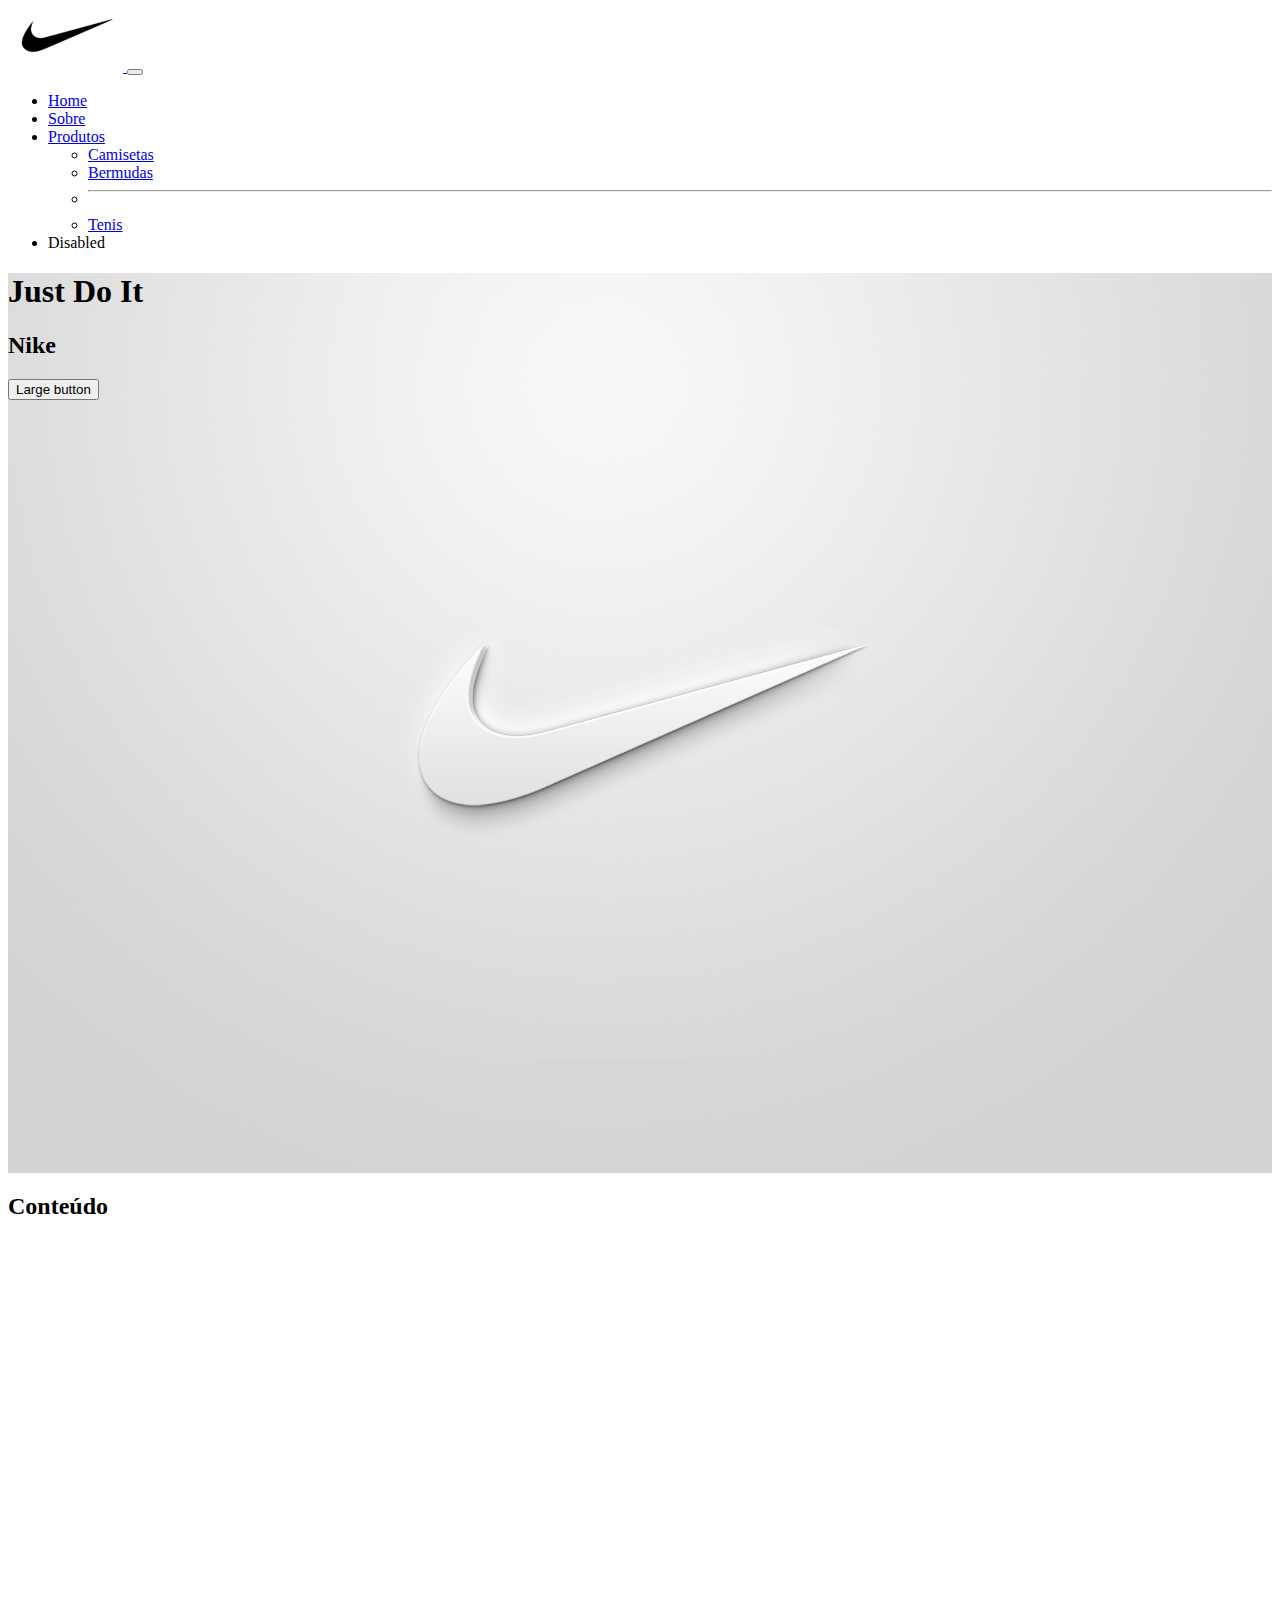
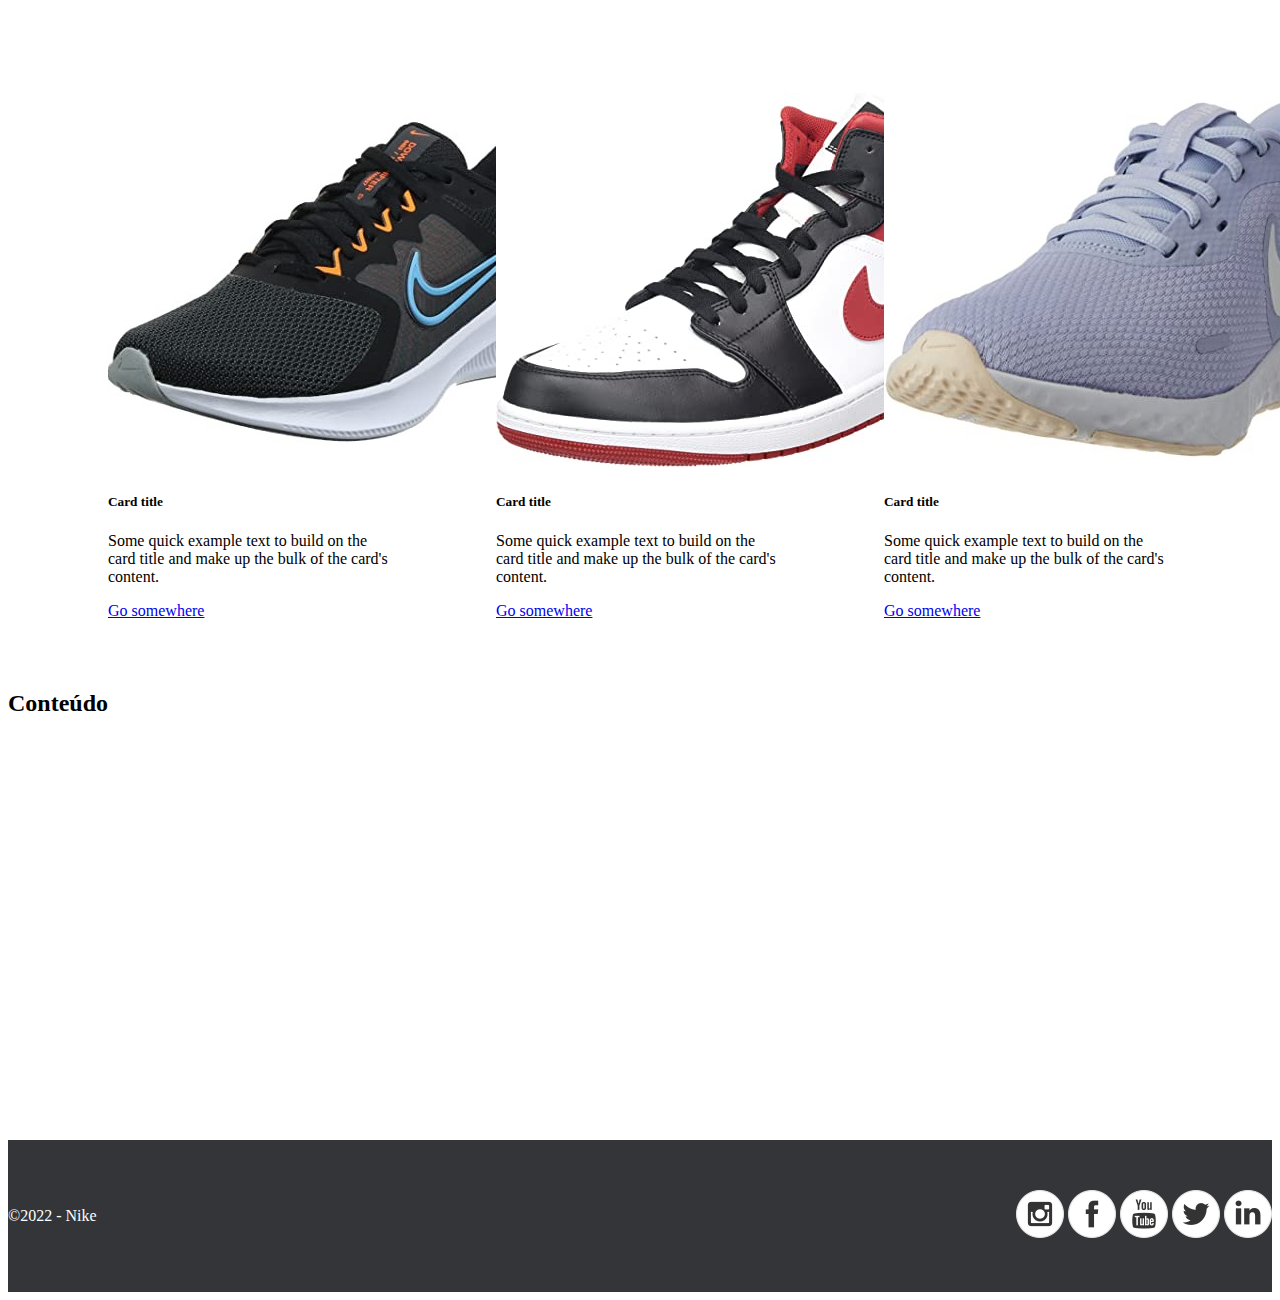
<file: index.html>
<!DOCTYPE html>
<html lang="pt-br">

<head>
  <meta charset="UTF-8">
  <meta http-equiv="X-UA-Compatible" content="IE=edge">
  <meta name="viewport" content="width=device-width, initial-scale=1.0">
  <title>Nike</title>
  <meta name="description" content="Descrição do site máximo de 150 caracteres">
  <!-- CSS only -->
  <link href="https://cdn.jsdelivr.net/npm/bootstrap@5.2.1/dist/css/bootstrap.min.css" rel="stylesheet"
    integrity="sha384-iYQeCzEYFbKjA/T2uDLTpkwGzCiq6soy8tYaI1GyVh/UjpbCx/TYkiZhlZB6+fzT" crossorigin="anonymous">
  <!-- CSS Customizado -->
  <link rel="stylesheet" href="style.css">
  <!-- Favicon -->
  <link rel="icon" href="img/nike.png">
</head>

<body>
  <!-- Cabeçalho + menu -->
  <nav class="navbar navbar-expand-lg bg-light">
    <div class="container">
      <!--a class="navbar-brand" href="#">Nike</a-->

      <a class="navbar-brand" href="index.html">
        <img src="img/nike.png" alt="nike">
      </a>

      <button class="navbar-toggler" type="button" data-bs-toggle="collapse" data-bs-target="#navbarSupportedContent"
        aria-controls="navbarSupportedContent" aria-expanded="false" aria-label="Toggle navigation">
        <span class="navbar-toggler-icon"></span>
      </button>
      <div class="collapse navbar-collapse" id="navbarSupportedContent">
        <ul class="navbar-nav me-auto mb-2 mb-lg-0">
          <li class="nav-item">
            <a class="nav-link active" aria-current="page" href="index.html">Home</a>
          </li>
          <li class="nav-item">
            <a class="nav-link" href="sobre.html">Sobre</a>
          </li>
          <li class="nav-item dropdown">
            <a class="nav-link dropdown-toggle" href="#" role="button" data-bs-toggle="dropdown" aria-expanded="false">
              Produtos
            </a>
            <ul class="dropdown-menu">
              <li><a class="dropdown-item" href="#">Camisetas</a></li>
              <li><a class="dropdown-item" href="#">Bermudas</a></li>
              <li>
                <hr class="dropdown-divider">
              </li>
              <li>
                <a class="dropdown-item" href="#">Tenis</a>
              </li>
            </ul>
          </li>
          <li class="nav-item">
            <a class="nav-link disabled">Disabled</a>
          </li>
        </ul>
        <!--form class="d-flex" role="search">
            <input
              class="form-control me-2"
              type="search"
              placeholder="Search"
              aria-label="Search"
            />
            <button class="btn btn-outline-success" type="submit">
              Search
            </button>
          </form-->
      </div>
    </div>
  </nav>

  <main class="container-fluid d-flex flex-column justify-content-center align-items-center">
    <h1>Just Do It</h1>
    <h2>Nike</h2>
    <button type="button" class="btn btn-primary btn-lg">Large button</button>
    <!-- Banner estilo carrossel-->
    <!--
      <div id="carouselExampleCaptions" class="carousel slide" data-bs-ride="carousel">
        <div class="carousel-indicators">
          <button type="button" data-bs-target="#carouselExampleCaptions" data-bs-slide-to="0" class="active" aria-current="true" aria-label="Slide 1"></button>
          <button type="button" data-bs-target="#carouselExampleCaptions" data-bs-slide-to="1" aria-label="Slide 2"></button>
          <button type="button" data-bs-target="#carouselExampleCaptions" data-bs-slide-to="2" aria-label="Slide 3"></button>
        </div>
        <div class="carousel-inner">
          <div class="carousel-item active">
            <img src="img/bg1.jpg" class="d-block w-100" alt="personal trainer">
            <div class="carousel-caption d-none d-md-block">
              <h5>First slide label</h5>
              <p>Some representative placeholder content for the first slide.</p>
            </div>
          </div>
          <div class="carousel-item">
            <img src="img/bg2.jpg" class="d-block w-100" alt="academia">
            <div class="carousel-caption d-none d-md-block">
              <h5>Second slide label</h5>
              <p>Some representative placeholder content for the second slide.</p>
            </div>
          </div>
          <div class="carousel-item">
            <img src="img/bg3.jpg" class="d-block w-100" alt="atleta">
            <div class="carousel-caption d-none d-md-block">
              <h5>Third slide label</h5>
              <p>Some representative placeholder content for the third slide.</p>
            </div>
          </div>
        </div>
        <button class="carousel-control-prev" type="button" data-bs-target="#carouselExampleCaptions" data-bs-slide="prev">
          <span class="carousel-control-prev-icon" aria-hidden="true"></span>
          <span class="visually-hidden">Previous</span>
        </button>
        <button class="carousel-control-next" type="button" data-bs-target="#carouselExampleCaptions" data-bs-slide="next">
          <span class="carousel-control-next-icon" aria-hidden="true"></span>
          <span class="visually-hidden">Next</span>
        </button>
      </div>
      fim do carrossel de imagens -->

    <!-- Background video
      <div class="video-background-holder">
        <div class="video-background-overlay"></div>
        <video
          playsinline="playsinline"
          autoplay="autoplay"
          muted="muted"
          loop="loop"
        >
          <source
            src="video/pexels-cottonbro-5310847.mp4"
            type="video/mp4"
          />
        </video>
        <div class="video-background-content container h-100">
          <div class="d-flex h-100 text-center align-items-center">
            <div class="w-100 text-white">
              <h1 class="display-4">Bootstrap video background</h1>
              <p class="lead mb-0">With HTML5 Video and Bootstrap</p>
              <p class="lead">
                Snippet by
                <a href="https://bootstrapious.com/snippets" class="text-white">
                  <u>Bootstrapious</u></a
                >
              </p>
            </div>
          </div>
        </div>
      </div>
      End Background video -->

  </main>

  <section class="conteudo container-fluid">
    <h2>Conteúdo</h2>
  </section>

  <!-- Cartões destaque (conteúdo dinâmico)-->
  <section class="destaque container flexDestaque">
    <div class="card" style="width: 18rem;">
      <img src="img/downshifter.jpg" class="card-img-top" alt="nike downshifter">
      <div class="card-body">
        <h5 class="card-title">Card title</h5>
        <p class="card-text">Some quick example text to build on the card title and make up the bulk of the card's
          content.</p>
        <a href="#" class="btn btn-primary">Go somewhere</a>
      </div>
    </div>
    <div class="card" style="width: 18rem;">
      <img src="img/jordam.jpg" class="card-img-top" alt="nike jordam">
      <div class="card-body">
        <h5 class="card-title">Card title</h5>
        <p class="card-text">Some quick example text to build on the card title and make up the bulk of the card's
          content.</p>
        <a href="#" class="btn btn-primary">Go somewhere</a>
      </div>
    </div>
    <div class="card" style="width: 18rem;">
      <img src="img/revolution.jpg" class="card-img-top" alt="nike revolution">
      <div class="card-body">
        <h5 class="card-title">Card title</h5>
        <p class="card-text">Some quick example text to build on the card title and make up the bulk of the card's
          content.</p>
        <a href="#" class="btn btn-primary">Go somewhere</a>
        
      </div>
    </div>
  </section>

  <section class="conteudo container-fluid">
    <h2>Conteúdo</h2>
  </section>

  <footer class="container-fluid">
    <div class="container flexFooter">
      <div>
        <p>&#169;2022 - Nike</p>
      </div>

      <div id="social">
        <a href="https://www.instagram.com/nike/" target="_blank"><img src="img/instagram.png" alt="instagram"></a>
        <a href="#"><img src="img/facebook.png" alt="facebook"></a>
        <a href="#"><img src="img/youtube.png" alt="youtube"></a>
        <a href="#"><img src="img/twitter.png" alt="twitter"></a>
        <a href="#"><img src="img/linkedin.png" alt="linkedin"></a>
      </div>
    </div>
  </footer>

  <!-- JavaScript Bundle with Popper -->
  <script src="https://cdn.jsdelivr.net/npm/bootstrap@5.2.1/dist/js/bootstrap.bundle.min.js"
    integrity="sha384-u1OknCvxWvY5kfmNBILK2hRnQC3Pr17a+RTT6rIHI7NnikvbZlHgTPOOmMi466C8"
    crossorigin="anonymous"></script>
</body>

</html>
</file>
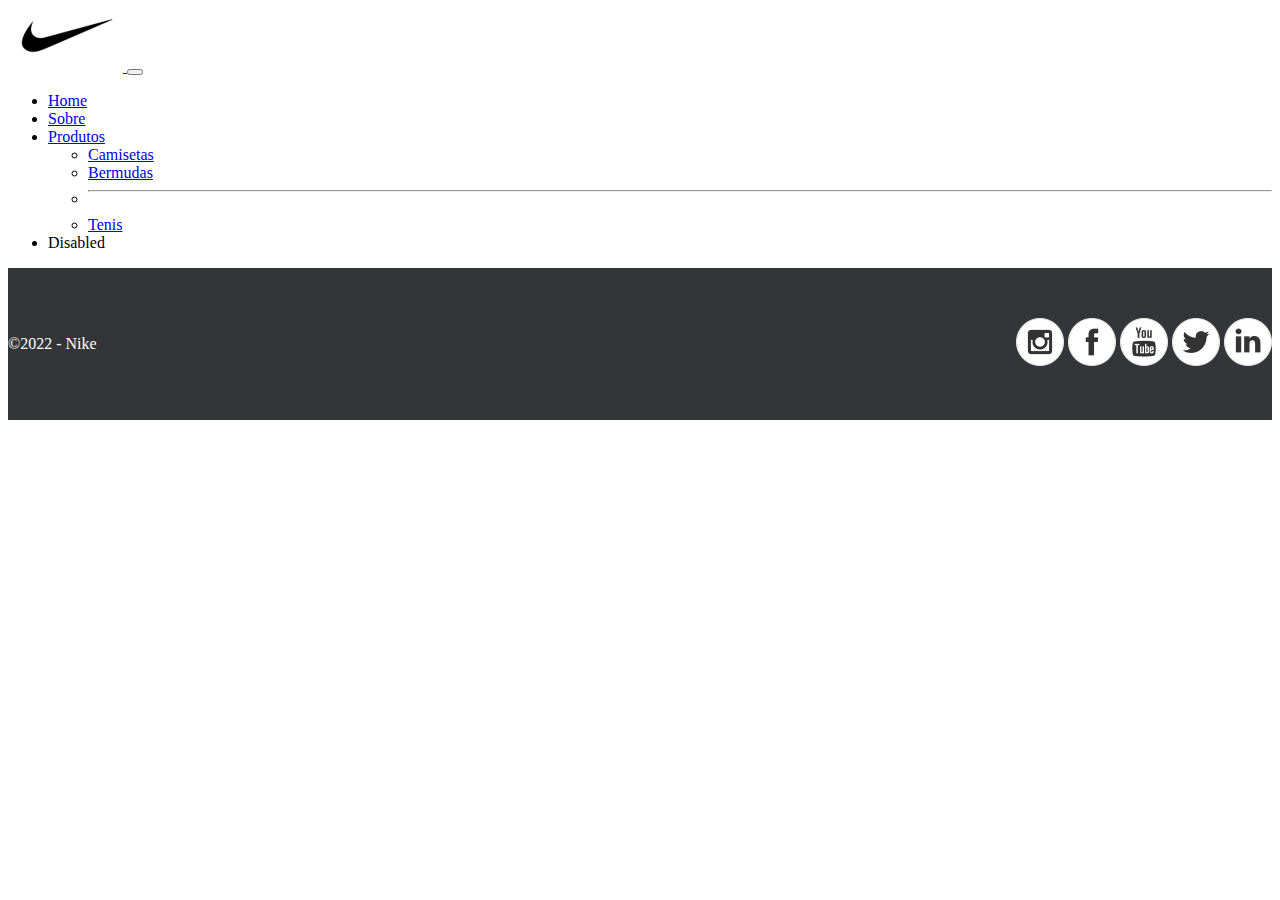
<file: sobre.html>
<!DOCTYPE html>
<html lang="pt-br">
  <head>
    <meta charset="UTF-8" />
    <meta http-equiv="X-UA-Compatible" content="IE=edge" />
    <meta name="viewport" content="width=device-width, initial-scale=1.0" />
    <title>Nike - Sobre nós</title>
    <meta
      name="description"
      content="Descrição do site máximo de 150 caracteres"
    />
    <!-- CSS only -->
    <link
      href="https://cdn.jsdelivr.net/npm/bootstrap@5.2.1/dist/css/bootstrap.min.css"
      rel="stylesheet"
      integrity="sha384-iYQeCzEYFbKjA/T2uDLTpkwGzCiq6soy8tYaI1GyVh/UjpbCx/TYkiZhlZB6+fzT"
      crossorigin="anonymous"
    />
    <!-- CSS Customizado -->
    <link rel="stylesheet" href="style.css" />
    <!-- Favicon -->
    <link rel="icon" href="img/nike.png" />
  </head>
  <body>
    <!-- Cabeçalho + menu -->
    <nav class="navbar navbar-expand-lg bg-light">
      <div class="container">
        <!--a class="navbar-brand" href="#">Nike</a-->

        <a class="navbar-brand" href="index.html">
          <img src="img/nike.png" alt="nike">
        </a>
        
        <button
          class="navbar-toggler"
          type="button"
          data-bs-toggle="collapse"
          data-bs-target="#navbarSupportedContent"
          aria-controls="navbarSupportedContent"
          aria-expanded="false"
          aria-label="Toggle navigation"
        >
          <span class="navbar-toggler-icon"></span>
        </button>
        <div class="collapse navbar-collapse" id="navbarSupportedContent">
          <ul class="navbar-nav me-auto mb-2 mb-lg-0">
            <li class="nav-item">
              <a class="nav-link" aria-current="page" href="index.html">Home</a>
            </li>
            <li class="nav-item">
              <a class="nav-link active" href="sobre.html">Sobre</a>
            </li>
            <li class="nav-item dropdown">
              <a
                class="nav-link dropdown-toggle"
                href="#"
                role="button"
                data-bs-toggle="dropdown"
                aria-expanded="false"
              >
                Produtos
              </a>
              <ul class="dropdown-menu">
                <li><a class="dropdown-item" href="#">Camisetas</a></li>
                <li><a class="dropdown-item" href="#">Bermudas</a></li>
                <li><hr class="dropdown-divider" /></li>
                <li>
                  <a class="dropdown-item" href="#">Tenis</a>
                </li>
              </ul>
            </li>
            <li class="nav-item">
              <a class="nav-link disabled">Disabled</a>
            </li>
          </ul>
          <!--form class="d-flex" role="search">
            <input
              class="form-control me-2"
              type="search"
              placeholder="Search"
              aria-label="Search"
            />
            <button class="btn btn-outline-success" type="submit">
              Search
            </button>
          </form-->
        </div>
      </div>
    </nav>

    <!--
    <main class="container">
      <h1>Sobre</h1>
    </main>
  -->
    <footer class="container-fluid">
      <div class="container flexFooter">
        <div>
          <p>&#169;2022 - Nike</p>
        </div>
  
        <div id="social">
          <a href="https://www.instagram.com/nike/" target="_blank"><img src="img/instagram.png" alt="instagram" /></a>
          <a href="#"><img src="img/facebook.png" alt="facebook" /></a>
          <a href="#"><img src="img/youtube.png" alt="youtube" /></a>
          <a href="#"><img src="img/twitter.png" alt="twitter" /></a>
          <a href="#"><img src="img/linkedin.png" alt="linkedin" /></a>
        </div>
      </div>

      
    </footer>

    <!-- JavaScript Bundle with Popper -->
    <script
      src="https://cdn.jsdelivr.net/npm/bootstrap@5.2.1/dist/js/bootstrap.bundle.min.js"
      integrity="sha384-u1OknCvxWvY5kfmNBILK2hRnQC3Pr17a+RTT6rIHI7NnikvbZlHgTPOOmMi466C8"
      crossorigin="anonymous"
    ></script>
  </body>
</html>
</file>
<file: style.css>
/**
 * Folha de estilo personalizada do site ...
 * @author Seu Nome
 */


/* Layout */
.flexFooter {
  display: flex;
  flex-direction: column-reverse;
}

.flexDestaque {
  display: flex;
  justify-content: space-evenly;
  align-items: center;
  flex-wrap: wrap;
}

.card {
  margin-top: 25px;
}

/* Smartphone Portrait */

/*
body {
  background-color: #00ffff;
}
*/

/** Background video

.video-background-holder {
  position: relative;
  background-color: black;
  height: calc(100vh - 72px);
  min-height: 25rem;
  width: 100%;
  overflow: hidden;
}

.video-background-holder video {
  position: absolute;
  top: 50%;
  left: 50%;
  min-width: 100%;
  min-height: 100%;
  width: auto;
  height: auto;
  z-index: 0;
  -ms-transform: translateX(-50%) translateY(-50%);
  -moz-transform: translateX(-50%) translateY(-50%);
  -webkit-transform: translateX(-50%) translateY(-50%);
  transform: translateX(-50%) translateY(-50%);
}

.video-background-content {
  position: relative;
  z-index: 2;
}

.video-background-overlay {
  position: absolute;
  top: 0;
  left: 0;
  height: 100%;
  width: 100%;
  background-color: black;
  opacity: 0.5;
  z-index: 1;
}

End Background video */

/* Banner */
main {
  background:url(img/background.jpg);
  height: 50vh; /* 100% da tela (largura) */
  background-size: cover;
  background-position: center;
}

/* Conteúdo */
.conteudo {
  background:url(img/bgNike.png);
  height: 50vh;
  background-size: cover;
  background-position: center;
  background-attachment: fixed;
}

.destaque {
  padding: 25px 0px 50px 0px; /*top right bottom left*/
}


/* Rodapé */
footer {
  background-color: #343538;
  color: #fff;
  padding: 50px 0px;
  text-align: center;
}

#social {
  margin-bottom: 25px;
}

/* Smartphone Landscape */
@media (min-width: 576px) {
  /*
  body {
    background-color: #ff0;
  }
  */

  main {
    height: 100vh;
  }

  /* Rodapé */
  .flexFooter {
    flex-direction: row;
    justify-content: space-between;
    align-items: center;
  }

  #social {
    margin: 0;
  }

}

/* Tablet Portrait */
@media (min-width: 768px) {
  /*
  body {
    background-color: #ff0000;
    color: #fff;
  }
  */

  main {
    height: 50vh;
  }
}

/* Tablet Landscape */
@media (min-width: 992px) {
  /*
  body {
    background-color: #00ff00;
  }
  */

  main {
    height: 100vh;
  }

}

/* Desktop */
@media (min-width: 1200px) {
  /*
  body {
    background-color: #fff;
    color: #000;
  }
  */
}
</file>
